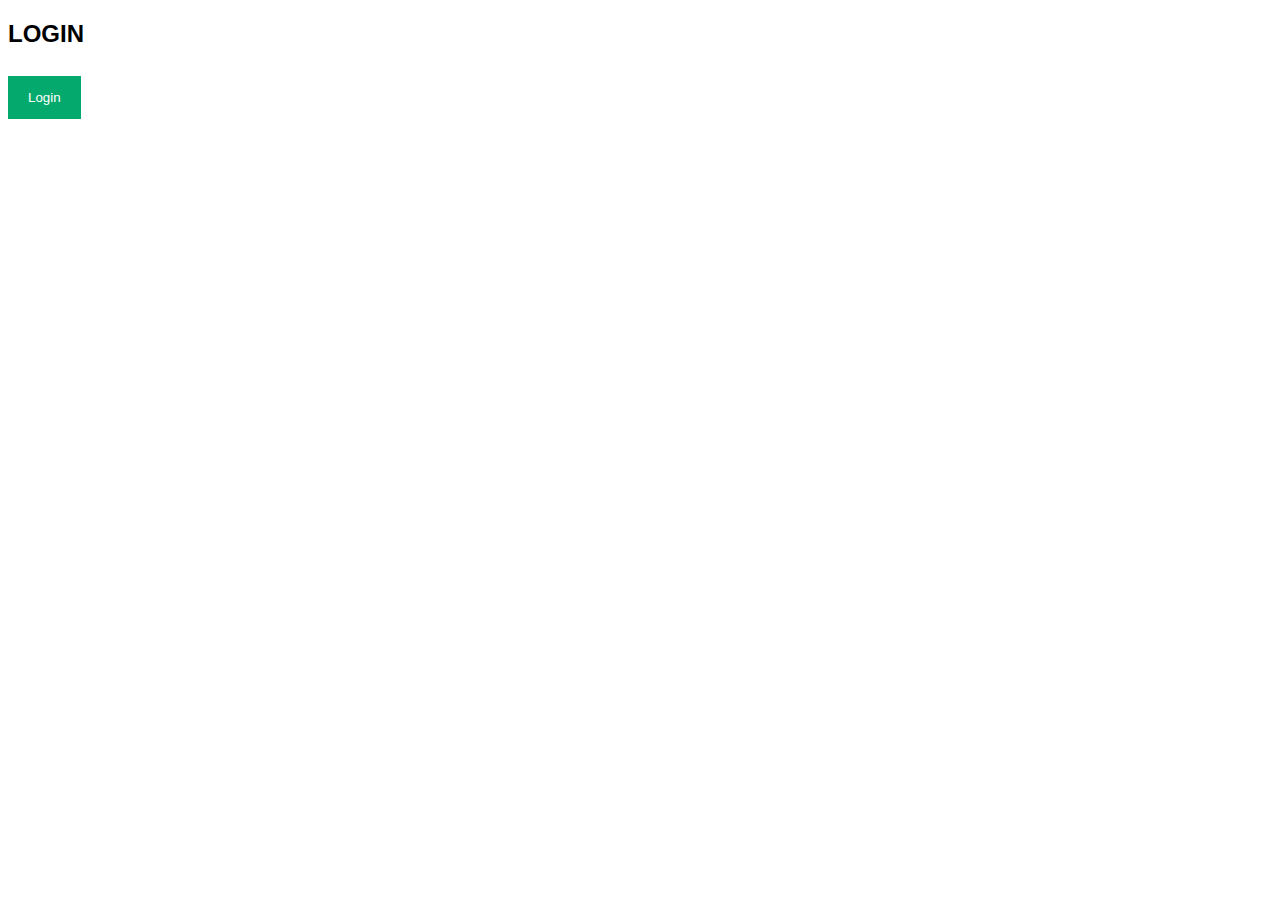
<file: My account.html>
<!DOCTYPE html>
<html>
<head>
<meta name="viewport" content="width=device-width, initial-scale=1">
<title>My Account</title>
<style>
body {font-family: Arial, Helvetica, sans-serif;}



/* Full-width input fields */
input[type=text], input[type=password] {
  width: 100%;
  padding: 12px 20px;
  margin: 8px 0;
  display: inline-block;
  border: 1px solid #ccc;
  box-sizing: border-box;
}

/* Set a style for all buttons */
button {
  background-color: #04AA6D;
  color: white;
  padding: 14px 20px;
  margin: 8px 0;
  border: none;
  cursor: pointer;
  width: 100%;
  align-self: center;
}

button:hover {
  opacity: 0.8;
}

/* Extra styles for the cancel button */
.cancelbtn {
  width: auto;
  padding: 10px 18px;
  background-color: #f44336;
}

/* Center the image and position the close button */
.imgcontainer {
  text-align: center;
  margin: 24px 0 12px 0;
  position: relative;
}

img.avatar {
  width: 40%;
  border-radius: 50%;
}

.container {
  padding: 16px;
}

span.psw {
  float: right;
  padding-top: 16px;
}

/* The Modal (background) */
.modal {
  display: none; /* Hidden by default */
  position: fixed; /* Stay in place */
  z-index: 1; /* Sit on top */
  left: 0;
  top: 0;
  width: 100%; /* Full width */
  height: 100%; /* Full height */
  overflow: auto; /* Enable scroll if needed */
  background-color: rgb(0,0,0); /* Fallback color */
  background-color: rgba(0,0,0,0.4); /* Black w/ opacity */
  padding-top: 60px;
}

/* Modal Content/Box */
.modal-content {
  background-color: #fefefe;
  margin: 5% auto 15% auto; /* 5% from the top, 15% from the bottom and centered */
  border: 1px solid #888;
  width: 80%; /* Could be more or less, depending on screen size */
}

/* The Close Button (x) */
.close {
  position: absolute;
  right: 25px;
  top: 0;
  color: #000;
  font-size: 35px;
  font-weight: bold;
}

.close:hover,
.close:focus {
  color: red;
  cursor: pointer;
}

/* Add Zoom Animation */
.animate {
  -webkit-animation: animatezoom 0.6s;
  animation: animatezoom 0.6s
}

@-webkit-keyframes animatezoom {
  from {-webkit-transform: scale(0)} 
  to {-webkit-transform: scale(1)}
}
  
@keyframes animatezoom {
  from {transform: scale(0)} 
  to {transform: scale(1)}
}

/* Change styles for span and cancel button on extra small screens */
@media screen and (max-width: 300px) {
  span.psw {
     display: block;
     float: none;
  }
  .cancelbtn {
     width: 100%;
  }
}
</style>
</head>
<body>

<h2>LOGIN</h2>

<button onclick="document.getElementById('id01').style.display='block'" style="width:auto;">Login</button>

<div id="id01" class="modal">
  
  <form class="modal-content animate" action="/action_page.php" method="post">
    <div class="imgcontainer">
      <span onclick="document.getElementById('id01').style.display='none'" class="close" title="Close Modal">&times;</span>
      <img src="[data-uri]" alt="Avatar" class="avatar">
    </div>

    <center><div class="container">
      <label for="uname"><b>Username</b></label>
      <input type="text" placeholder="Enter Username" name="uname" required>

      <label for="psw"><b>Password</b></label>
      <input type="password" placeholder="Enter Password" name="psw" required>
        
      <button type="submit">Login</button>
      <label>
        <input type="checkbox" checked="checked" name="remember"> Remember me
      </label>
    </div></center>

    <div class="container" style="background-color:#f1f1f1">
      <button type="button" onclick="document.getElementById('id01').style.display='none'" class="cancelbtn">Cancel</button>
      <span class="psw">Forgot <a href="#">password?</a></span>
    </div>
  </form>
</div>

<script>
// Get the modal
var modal = document.getElementById('id01');

// When the user clicks anywhere outside of the modal, close it
window.onclick = function(event) {
    if (event.target == modal) {
        modal.style.display = "none";
    }
}
</script>

</body>
</html>
</file>
